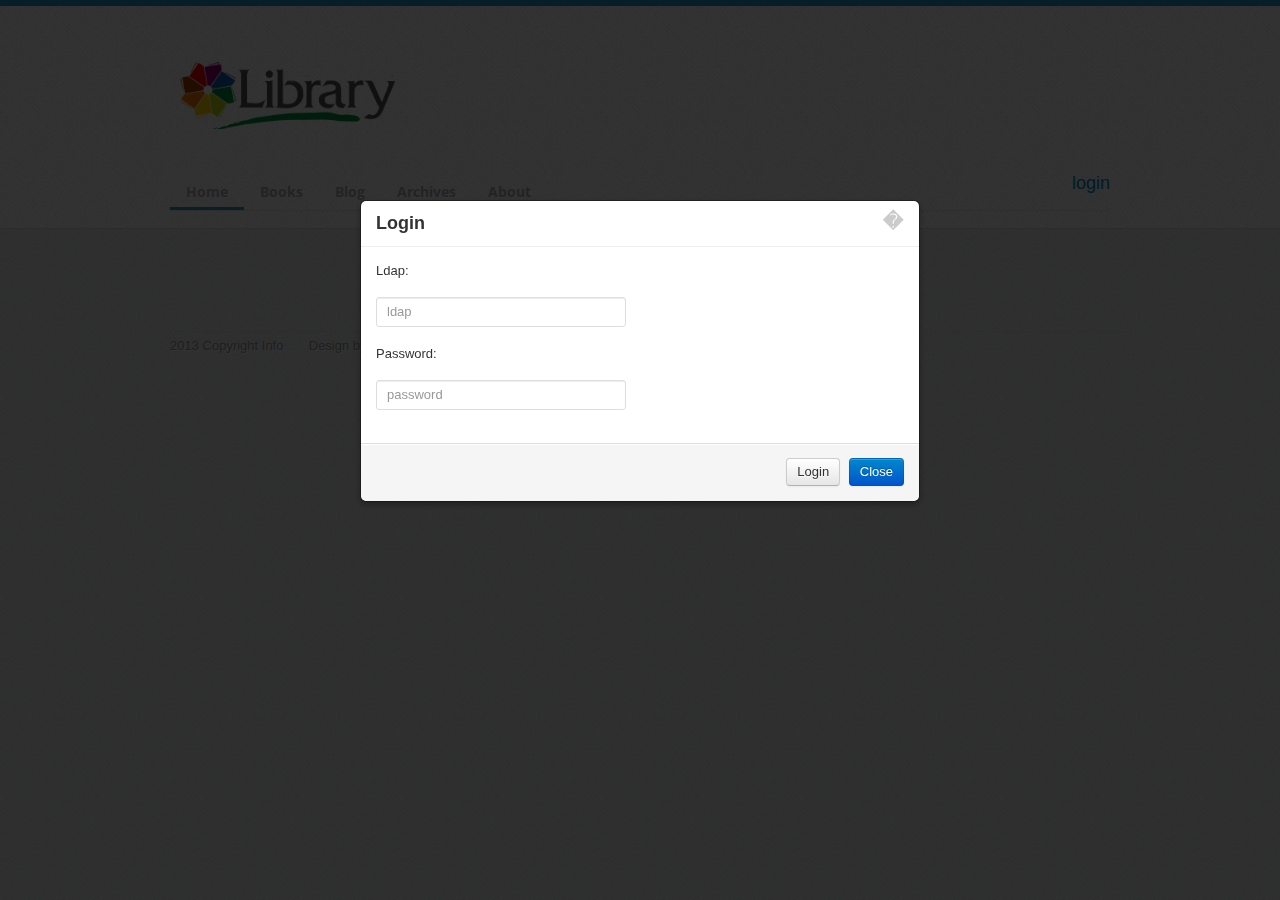
<file: war/index.html>
<!DOCTYPE html>
<!--[if lt IE 8 ]><html class="ie ie7" lang="en"> <![endif]-->
<!--[if IE 8 ]><html class="ie ie8" lang="en"> <![endif]-->
<!--[if (gte IE 8)|!(IE)]><!-->
<html lang="en">
<!--<![endif]-->
<head>

<!--- Basic Page Needs
   ================================================== -->
<title>LMS - HOME</title>
<meta charset="utf-8" />
<meta name="description" content="" />
<meta name="author" content="" />
<!-- CSS
   ================================================== -->
<link rel="stylesheet" href="css/base.css" />
<link rel="stylesheet" href="css/layout.css" />
<link rel="stylesheet" href="css/login.css" />
<link rel="stylesheet" href="css/tableutils.css" />
<link rel="stylesheet" href="css/bootstrap.css" />

<script src="js/jquery.js"></script>
<script src="js/jquery-migrate.js"></script>
<script src="js/jquery-cookie.js"></script>
<script src="js/taffy.js"></script>
<script src="js/db.js"></script>
<script src="js/custom.js"></script>
<script src="js/html5.js"></script>
<script src="js/bootstrap-transition.js"></script>
<script src="js/bootstrap-modal.js"></script>

<script src="js/logging.js"></script>
<script src="js/login.js"></script>
<script src="js/shortcut.js"></script>
<script src="js/tableutils.js"></script>
<script src="js/index.js"></script>
</head>

<body>

<div id="content-wrap">
	<header class="container"> 
		<hgroup>
			<h1><a href="index.html">Library</a></h1>
			<h3>Nothing is Obvious</h3>
		</hgroup> 
	<div id="menu_and_login">
		<nav id="nav-wrap" class="cf">
		<ul id="menu" style="float: left; vertical-align: bottom;">
			<li class="current"><a href="index.html">Home</a></li>
			<li><a href="Javascript:openBooks();">Books</a></li>
			<li><a href="#">Blog</a></li>
			<li><a href="#">Archives</a></li>
			<li><a href="#">About</a></li>
		</ul>
		<div id="search_section" style="float: right; vertical-align: bottom;">
			<span id="userName"></span> <b></b>
			<a href="Javascript:login();" style="font-size: 18px;" id="login" style="display:none;">login</a>
		</div>
		</nav>
	</div>
	</header>
	<!-- footer
	<!-- login modal -->
	<div class="modal hide" id="myModal">
	<div class="modal-header"><a class="close" data-dismiss="modal">�</a>
	<h3>Login</h3>
	</div>
	<div class="modal-body">
	<label for="ldap">Ldap:</label>
	<input type="text" name="ldap" tabindex="1" autofocus required placeholder="ldap" onblur="checkUser();" onclick="enableAgain();"/> 
	<label for="passwd">Password:</label>
	<input type="password" name="passwd" tabindex="2" required placeholder="password"/>
	</div>
	<div class="modal-footer"><a href="Javascript:loginClicked();" class="btn" tabindex="3">Login</a> <a
		href="Javascript:closeDialog();" class="btn btn-primary" tabindex="4">Close</a></div>
	</div>
	<!-- login modal -->
	<br />

	<div style="margin-left: 340px; display:none;" id="issuedBooksDiv">
		<h3>List of Issued Books</h3>
		<br />
		<table id="issuedBooks" width="900px">
		<thead>
			<tr>
				<th width="3%" align="left"></th>
				<th width="20%" align="left">Title</th>
				<th width="20%" align="left">Author</th>
				<th width="15%" align="left">Genre</th>
				<th width="15%" align="left">Year</th>
				<th width="15%" align="left">Owner</th>
				<th width="15%" align="left"></th>
			</tr>
		</thead>
		</table>
	</div>
</div>
<footer class="container">

<!-- footer-bottom
      ================================================== -->
<div id="footer-bottom" class="grid12 first">

<p>2013 Copyright Info &nbsp; &nbsp; &nbsp; Design by <a href="#/">Engineers</a></p>

<!-- Back To Top Button -->
<div id="go-top"><a href="#" title="Back to Top">Go To Top</a></div>

</div>

</footer>
</body>
</html>
</file>
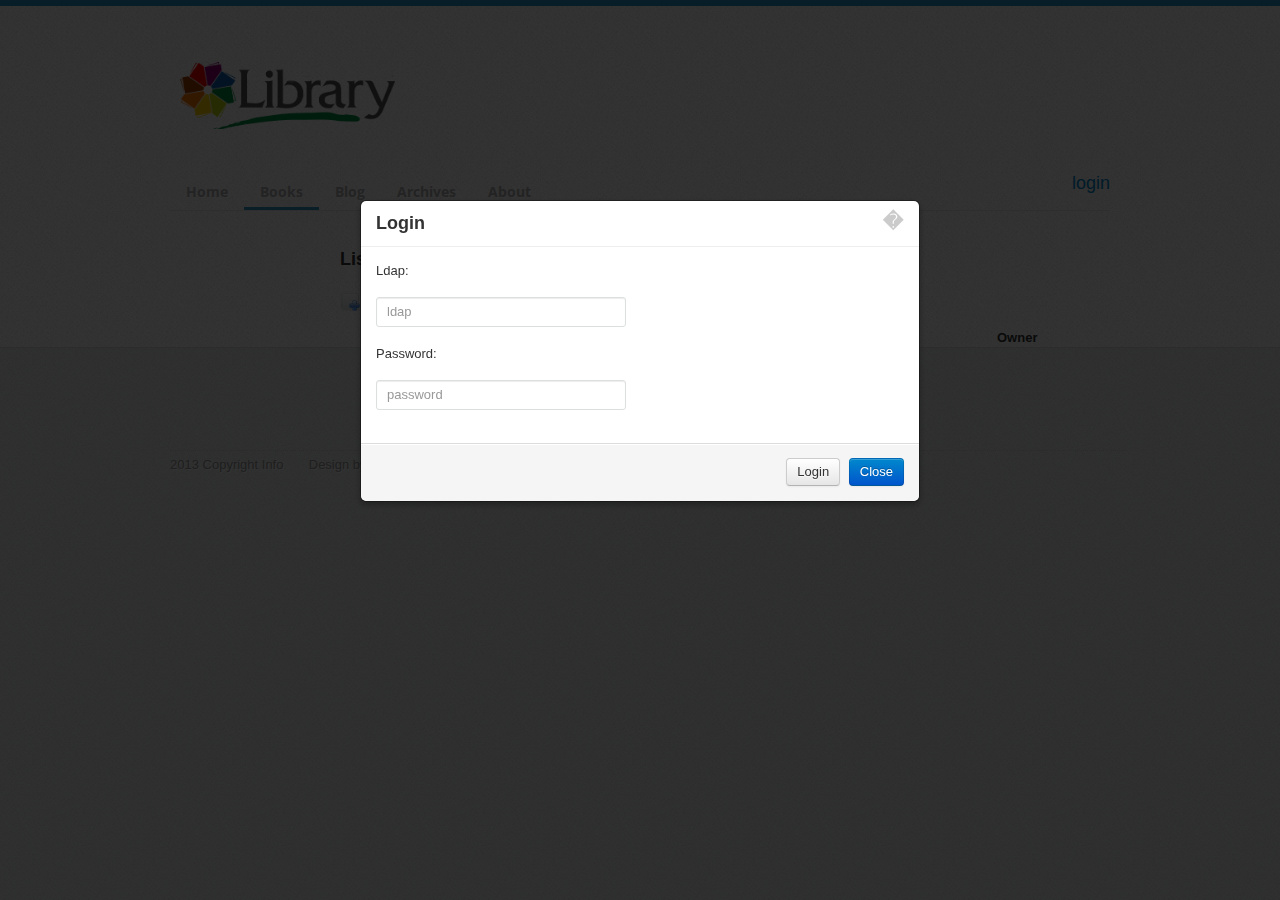
<file: war/books.html>
<!DOCTYPE html>
<!--[if lt IE 8 ]><html class="ie ie7" lang="en"> <![endif]-->
<!--[if IE 8 ]><html class="ie ie8" lang="en"> <![endif]-->
<!--[if (gte IE 8)|!(IE)]><!-->
<html lang="en">
<!--<![endif]-->
<head>

<!--- Basic Page Needs
   ================================================== -->
<title>LMS - BOOKS</title>
<meta charset="utf-8" />
<meta name="description" content="" />
<meta name="author" content="" />
<!-- CSS
   ================================================== -->
<link rel="stylesheet" href="css/base.css" />
<link rel="stylesheet" href="css/layout.css" />
<link rel="stylesheet" href="css/login.css" />
<link rel="stylesheet" href="css/tableutils.css" />
<link rel="stylesheet" href="css/bootstrap.css" />

<script src="js/jquery.js"></script>
<script src="js/jquery-migrate.js"></script>
<script src="js/jquery-cookie.js"></script>
<script src="js/date.js"></script>
<script src="js/taffy.js"></script>
<script src="js/db.js"></script>
<script src="js/custom.js"></script>
<script src="js/html5.js"></script>
<script src="js/bootstrap-transition.js"></script>
<script src="js/bootstrap-modal.js"></script>

<script src="js/logging.js"></script>
<script src="js/login.js"></script>
<script src="js/shortcut.js"></script>
<script src="js/tableutils.js"></script>
<script src="js/books.js"></script>
</head>

<body>

<div id="content-wrap">

<header class="container"> <hgroup>
	<h1><a href="index.html">Library</a></h1>
	<h3>Nothing is Obvious</h3>
	</hgroup>
	<div id="menu_and_login">
		<nav id="nav-wrap" class="cf">
		<ul id="menu" style="float: left; vertical-align: bottom;">
			<li><a href="index.html">Home</a></li>
			<li class="current"><a href="#">Books</a></li>
			<li><a href="#">Blog</a></li>
			<li><a href="#">Archives</a></li>
			<li><a href="#">About</a></li>
		</ul>
		<div id="search_section" style="float: right; vertical-align: bottom;">
			<span id="userName"></span> <b></b>
			<a href="Javascript:login();" style="font-size: 18px;" id="login" style="display:none;">login</a>
		</div>
	</nav>
</div>
</header>
<!-- footer
<!-- login modal -->
<div class="modal hide" id="myModal">
<div class="modal-header"><a class="close" data-dismiss="modal">�</a>
<h3>Login</h3>
</div>
<div class="modal-body">
	<label for="ldap">Ldap:</label>
	<input type="text" name="ldap" tabindex="1" autofocus required placeholder="ldap" onblur="checkUser();" onclick="enableAgain();"/> 
	<label for="passwd">Password:</label>
	<input type="password" name="passwd" tabindex="2" required placeholder="password"/>
</div>
<div class="modal-footer"><a href="Javascript:loginClicked();" class="btn" tabindex="3">Login</a> <a
	href="Javascript:closeDialog();" class="btn btn-primary" tabindex="4">Close</a></div>
</div>
<!-- login modal -->
<!-- edit modal start-->
<div class="modal hide" id="editModal">
	<div class="modal-header"><a class="close" data-dismiss="modal">�</a>
		<h3>Add/Update Book</h3>
	</div>
	<div class="modal-body">
		<label for="title">Title:</label> <input type="text" id="edit_title" tabindex="1" autofocus required /> 
		<label for="author">Author:</label> <input type="text" id="edit_author" tabindex="2" required />
		<label for="genre">Genre:</label> <input type="text" id="edit_genre" tabindex="3" required />
		<label for="year">Year:</label> <input type="text" id="edit_year" tabindex="4" required />
		<label for="owner">Owner:</label> <input type="text" id="edit_owner" tabindex="5" required />
	</div>
		
	<div class="modal-footer">
		<a href="Javascript:saveEditedBook();" class="btn" tabindex="6">Save</a> 
		<a href="Javascript:closeModal('editModal');" class="btn btn-primary" tabindex="7">Cancel</a>
	</div>
</div>
<!-- edit modal end-->
<!-- upload modal start-->
<div class="modal hide" id="uploadModal">
	<div class="modal-header"><a class="close" data-dismiss="modal">�</a>
		<h3>Upload File to add Multiple Books</h3>
	</div>
	<div class="modal-body">
		<input type="file" id="files" name="files[]" multiple />
		<output id="list"></output>
	</div>
		
	<div class="modal-footer">
		<a href="Javascript:closeModal('uploadModal');" class="btn">Close</a> 
	</div>
</div>
<!-- upload modal end-->
<br /><br />
<div style="margin-left: 340px;">
<h3>List of Available Books</h3>
<br />
<table>
<tr>
	<th width="10%" align="left">
		<img src="images/add5.png" height="20px" width="20px" style="cursor: pointer;" title="Add New Record" onclick="editRecord('new');"/>
	</th>
	<th width="10%" align="left">
		<img src="images/list.png" height="20px" width="20px" style="cursor: pointer;" title="Add New Records from File" onclick="openModal('uploadModal');" />
	</th>
	<th width="10%" align="left">
		<img src="images/edit1.png" height="20px" width="20px" style="cursor: pointer;" title="Select & Edit Record" onclick="editRecord('update');" />
	</th>
	<th width="10%" align="left">
		<img src="images/no1.png" height="20px" width="20px" style="cursor: pointer;" title="Select & Delete Record" onclick="deleteRecord();"/>
	</th>
	<th width="10%" align="left">
		<img src="images/no2.png" height="20px" width="20px" style="cursor: pointer;" title="Delete All Records" onclick="deleteAllRecords();"/>
	</th>
	<th width="10%" align="left">
		<img src="images/export_excel.jpg" height="20px" width="20px" style="cursor: pointer;" title="Export All Records" onclick="tableToExcel('books', 'Books Table')" />
	</th>
</tr>
</table>
<br />
<table id="books" width="900px">
	<thead>
		<tr>
			<th width="3%" align="left"></th>
			<th width="20%" align="left">Title</th>
			<th width="20%" align="left">Author</th>
			<th width="15%" align="left">Genre</th>
			<th width="15%" align="left">Year</th>
			<th width="15%" align="left">Owner</th>
			<th width="15%" align="left"></th>
		</tr>
	</thead>
</table>
</div>
</div>
<footer class="container">

<!-- footer-bottom
      ================================================== -->
<div id="footer-bottom" class="grid12 first">

<p>2013 Copyright Info &nbsp; &nbsp; &nbsp; Design by <a href="#/">Engineers</a></p>

<!-- Back To Top Button -->
<div id="go-top"><a href="#" title="Back to Top">Go To Top</a></div>

</div>

</footer>
</body>
</html>
</file>
<file: war/css/base.css>
@import url(http://fonts.googleapis.com/css?family=Noticia+Text:400,400italic,700,700italic);
@import url(http://fonts.googleapis.com/css?family=Domine:400,700);
@import url(http://fonts.googleapis.com/css?family=Open+Sans:400,600,700);

/* ------------------------------------------------------------------ */
/* b. Reset
      Adapted from:
      Normalize.css - https://github.com/necolas/normalize.css/
      HTML5 Doctor Reset - html5doctor.com/html-5-reset-stylesheet/
/* ------------------------------------------------------------------ */

html, body, div, span, object, iframe,
h1, h2, h3, h4, h5, h6, p, blockquote, pre,
abbr, address, cite, code,
del, dfn, em, img, ins, kbd, q, samp,
small, strong, sub, sup, var,
b, i,
dl, dt, dd, ol, ul, li,
fieldset, form, label, legend,
caption, tbody, tfoot, thead, tr, th, td,
article, aside, canvas, details, figcaption, figure,
footer, header, hgroup, menu, nav, section, summary,
time, mark, audio, video {
   margin: 0;
   padding: 0;
   border: 0;
   outline: 0;
   font-size: 100%;
   vertical-align: baseline;
   background: transparent;
}

article,aside,details,figcaption,figure,
footer,header,hgroup,menu,nav,section {
   display: block;
}

audio,
canvas,
video {
   display: inline-block;
}

audio:not([controls]) {
   display: none;
   height: 0;
}

[hidden] { display: none; }

code, kbd, pre, samp {
   font-family: monospace, serif;
   font-size: 1em;
}

pre {
   white-space: pre;
   white-space: pre-wrap;
   word-wrap: break-word;
}

blockquote, q { quotes: &#8220 &#8220; }

blockquote:before, blockquote:after,
q:before, q:after {
   content: '';
   content: none;
}

ins {
   background-color: #ff9;
   color: #000;
   text-decoration: none;
}

mark {
   background-color: #DBFF94;
   color: #555;
}

del { text-decoration: line-through; }

abbr[title], dfn[title] {
   border-bottom: 1px dotted;
   cursor: help;
}

/* ------------------------------------------------------------------ */
/* c. Default Styles
      Adapted from:
      Skeleton CSS Framework - http://www.getskeleton.com/
      Typeplate Typographic Starter Kit - http://typeplate.com/
/* ------------------------------------------------------------------ */

/*  1. Basic  ------------------------------------------------------- */

*,
*:before,
*:after {
   -moz-box-sizing: border-box;
   -webkit-box-sizing: border-box;
   box-sizing: border-box;
}

body {
   background: #fff url(../images/bg.png);
	font: normal 16px/30px "Noticia text", Serif;
	color: #737373;
   -webkit-font-smoothing: antialiased; /* Fix for webkit rendering */
	-webkit-text-size-adjust: 100%;
}

/*  2. Typography
       Vertical rhythm with leading derived from 6
--------------------------------------------------------------------- */

h1, h2, h3, h4, h5, h6 {
   color: #555;
	font-family: Domine, Serif;
	font-weight: bold; }
h1 a, h2 a, h3 a, h4 a, h5 a, h6 a { font-weight: inherit; }
h1 { font-size: 48px; line-height: 54px; margin-bottom: 12px;}
h2 { font-size: 30px; line-height: 42px; margin-bottom: 6px; }
h3 { font-size: 24px; line-height: 30px; margin-bottom: 6px; }
h4 { font-size: 21px; line-height: 30px; margin-bottom: 6px; }
h5 { font-size: 18px; line-height: 30px; }
h6 { font-size: 14px; line-height: 30px; }
.subheader { }

p { margin: 0 0 24px 0; }
p img { margin: 0; }
p.lead { font-size: 20px; line-height: 36px; }

em { font-style: italic; }
strong { font-weight: bold; }
small { font-size: 11px; line-height: inherit; }

/*	Blockquotes */
blockquote {
   margin: 30px 0px;
   padding-left: 40px;
   position: relative;
}
blockquote:before {
   content: "\201C";
   opacity: 0.25;
   font-size: 80px;
   line-height: 0px;
   margin: 0;
   font-family: Arial, Sans-Serif;

   position: absolute;
   top:  30px;
	left: 0;
}
blockquote p {
   font-family: Georgia, Serif;
   font-style: italic;
   color: #777;
   padding: 0;
   font-size: 18px;
   line-height: 30px;
}
blockquote cite {
   display: block;
   font-size: 12px;
   color: #555;
   font-style: normal;
   line-height: 18px;
}
blockquote cite:before { content: "\2014 \0020"; }
blockquote cite a,
blockquote cite a:visited,
blockquote cite a:visited { color: #555; border: none }

/* ---------------------------------------------------------------------
/*  Pull Quotes Markup
/*
    <aside class="pull-quote">
		<blockquote>
			<p></p>
		</blockquote>
	 </aside>
/*
/* --------------------------------------------------------------------- */
.pull-quote {
   position: relative;
	padding: 18px 30px 18px 0px;
}
.pull-quote:before,
.pull-quote:after {
	height: 1em;
	opacity: 0.25;
	position: absolute;
	font-size: 80px;
   font-family: Arial, Sans-Serif;
}
.pull-quote:before {
	content: "\201C";
	top:  33px;
	left: 0;
}
.pull-quote:after {
	content: '\201D';
	bottom: -33px;
	right: 0;
}
.pull-quote blockquote {
   margin: 0;
}
.pull-quote blockquote:before {
   content: none;
}

/* Abbreviations */
abbr {
	font-variant: small-caps;
	font-weight: 700;
	text-transform: lowercase;
	color: gray;
}
abbr:hover { cursor: help; }

/* drop cap */
.drop-cap:first-letter {
	float: left;
	margin: 0;
	padding: 9px 5px 0 0;
	font-size: 84px;
	font-family: Copperplate;
   line-height: 60px;
	text-indent: 0;
	background: transparent;
	color: inherit;
}

hr { border: solid #ddd; border-width: 1px 0 0; clear: both; margin: 11px 0 30px; height: 0; }


/*  3. Links  ------------------------------------------------------- */

a, a:visited {
text-decoration: none;
outline: 0;
color:#7AA300;

-webkit-transition:color .3s ease-in-out;
-moz-transition:color .3s ease-in-out;
-o-transition:color .3s ease-in-out;
transition:color .3s ease-in-out;
}

a:hover, a:focus { color:#2F8DBC; }
p a, p a:visited { line-height: inherit; }


/*  4. List  --------------------------------------------------------- */

ul, ol { margin-bottom: 24px; margin-top: 12px; }
ul { list-style: none outside; }
ol { list-style: decimal; }
ol, ul.square, ul.circle, ul.disc { margin-left: 30px; }
ul.square { list-style: square outside; }
ul.circle { list-style: circle outside; }
ul.disc { list-style: disc outside; }
ul ul, ul ol,
ol ol, ol ul { margin: 6px 0 6px 30px; }
ul ul li, ul ol li,
ol ol li, ol ul li { margin-bottom: 6px; }
li { line-height: 18px; margin-bottom: 12px; }
ul.large li { }
li p { }

/* ---------------------------------------------------------------------
/*  Stats Tab Markup

    <ul class="stats-tabs">
		<li><a href="#">[value]<b>[name]</b></a></li>
	 </ul>

    Extend this object into your markup.
/*
/* --------------------------------------------------------------------- */
.stats-tabs {
   padding: 0;
   margin: 24px 0;
}
.stats-tabs li {
	display: inline-block;
	margin: 0 10px 18px 0;
	padding: 0 10px 0 0;
	border-right: 1px solid #ccc;
}
.stats-tabs li:last-child {
	margin: 0;
	padding: 0;
	border: none;
}
.stats-tabs li a {
	display: inline-block;
	font-size: 24px;
	font-weight: bold;
   border: none;
   color: #444;
}
.stats-tabs li a:hover {
   color:#2F8DBC;
}

.stats-tabs li a b {
	display: block;
	margin: 6px 0 0 0;
	font-size: 13px;
	font-weight: normal;
   color: #737373;
}

/* definition list */
dl { margin: 12px 0; }
dt { margin: 0; color: #1e83b6; }
dd { margin: 0 0 0 20px; }

/* Lining Definition Style Markup */
.lining dt,
.lining dd {
	display: inline;
	margin: 0;
}
.lining dt + dt:before,
.lining dd + dt:before {
	content: "\A";
	white-space: pre;
}
.lining dd + dd:before {
	content: ", ";
}
.lining dd:before {
	content: ": ";
	margin-left: -0.2em;
}

/* Dictionary Definition Style Markup */
.dictionary-style dt {
	display: inline;
	counter-reset: definitions;
}
.dictionary-style dt + dt:before {
	content: ", ";
	margin-left: -0.2em;
}
.dictionary-style dd {
	display: block;
	counter-increment: definitions;
}
.dictionary-style dd:before {
	content: counter(definitions, decimal) ". ";
}

/*  5. Images  --------------------------------------------------------- */

img.scale-with-grid {
   max-width: 100%;
   height: auto;
}

img.pull-right { margin: 12px 0px 0px 18px; }
img.pull-left { margin: 12px 18px 0px 0px; }

/*  6. Buttons  --------------------------------------------------------- */

.button,
.button:visited,
button,
input[type="submit"],
input[type="reset"],
input[type="button"] {
   height: 42px;
   background: #3695c6;
   border: 1px solid #1C89C4;
	display: inline-block;

	font-family: "Open-sans", Sans-serif;
   font-size: 14px;
	font-weight: bold;
	text-decoration: none;
   letter-spacing: 0;
   color: #fff;
   line-height: 42px;

	cursor: pointer;
   padding-left: 15px;
   padding-right: 15px;
	margin-bottom: 18px;

    -webkit-transition: all .2s ease-in-out;
	-moz-transition: all .2s ease-in-out;
	-o-transition: all .2s ease-in-out;
	-ms-transition: all .2s ease-in-out;
	transition: all .2s ease-in-out;

   text-shadow: 0 -1px 0 rgba(0,0,0,0.3);

   box-shadow: 0px 1px 2px rgba(0,0,0,0.3), 0 1px 0 rgba(255, 255, 255, 0.3) inset;
}

.button:hover,
button:hover,
input[type="submit"]:hover,
input[type="reset"]:hover,
input[type="button"]:hover {
   background: #7AA300;
   color: #fff;
   border: 1px solid #739900;
}

.button:active,
button:active,
input[type="submit"]:active,
input[type="reset"]:active,
input[type="button"]:active {
   background: #7AA300;
   color: #fff;
   border: 1px solid #739900;
}

.button.full-width,
button.full-width,
input[type="submit"].full-width,
input[type="reset"].full-width,
input[type="button"].full-width {
	width: 100%;
	padding-left: 0 !important;
	padding-right: 0 !important;
	text-align: center;
}

/* Fix for odd Mozilla border & padding issues */
button::-moz-focus-inner,
input::-moz-focus-inner {
    border: 0;
    padding: 0;
}


/*  7. Forms  --------------------------------------------------------- */

form { margin-bottom: 24px; }
fieldset { margin-bottom: 24px; }

input[type="text"],
input[type="password"],
input[type="email"],
textarea,
select {
  	display: block;
   padding: 9px 10px;
   margin: 0 0 18px 0;
  	outline: none;

  	font: 13px Sans-serif;
   line-height: 18px;
  	color: #777;

	background: #eaebec;
   border-width: 1px;
	border-style: solid;
   border-color: #DDDFDF;
   vertical-align: middle;
   min-width: 250px;
	max-width: 95%;
}

/* select { padding: 0 } */

input[type="text"]:focus,
input[type="password"]:focus,
input[type="email"]:focus,
textarea:focus {
   border-width: 1px;
	border-style: solid;
   border-color: #cecece;
 	color: #444;

	box-shadow:  0 0 3px #9c6;
}

textarea { min-height: 60px; }

label,
legend {
	display: block;
   margin-bottom: 6px;
	font-weight: bold;
   font-size: 15px;
   line-height: 24px;
   min-height: 30px;
}

select { width: 220px; }

input[type="checkbox"],
input[type="radio"] {
   font-size: 15px;
   color: #737373;
}

input[type="checkbox"] { display: inline; }

label span,
legend span {
	font-weight: normal;
	font-size: 14px;
	color: #444;
}

/* ------------------------------------------------------------------ */
/* d. Grid
   956px grid | col width = 54px | gutter width = 28px
/* ------------------------------------------------------------------ */

.container {
   width: 956px;
   margin: 0 auto;
   padding: 0;
}

/* container clearing */
.container:before,
.container:after {
   content: " ";
   display: table;
}
.container:after {
   clear: both;
}
/* For IE 6/7 (trigger hasLayout) */
.container {
   *zoom: 1;
}

.grid1, .grid2, .grid3, .grid4, .grid5, .grid6, .grid7, .grid8, .grid9, .grid10, .grid11, .grid12 {
   margin-left: 28px;
   float: left;
}
.grid1  { width: 54px; }
.grid2  { width: 136px; }
.grid3  { width: 218px; }
.grid4  { width: 300px; }
.grid5  { width: 382px; }
.grid6  { width: 464px; }
.grid7  { width: 546px; }
.grid8  { width: 628px; }
.grid9  { width: 710px; }
.grid10 { width: 792px; }
.grid11 { width: 874px; }
.grid12 { width: 956px; }

.first { margin-left: 0; clear: left; }


/* ------------------------------------------------------------------ */
/* e. Others
/* ------------------------------------------------------------------ */

/*  1. Clearing
    (http://nicolasgallagher.com/micro-clearfix-hack/
--------------------------------------------------------------------- */

.cf:before,
.cf:after {
    content: " ";
    display: table;
}
.cf:after {
    clear: both;
}

/* For IE 6/7 (trigger hasLayout) */
.cf { *zoom: 1; }

/*  2. Misc -------------------------------------------------------- */

.remove-bottom { margin-bottom: 0 !important; }
.half-bottom { margin-bottom: 12px !important; }
.add-bottom { margin-bottom: 24px !important; }
.no-border { border: none; }

.align-center { text-align: center; }
.align-left   { text-align: left; }
.align-right  { text-align: right; }
.pull-left    { float: left; }
.pull-right   { float: right; }
</file>
<file: war/css/layout.css>
/*
   TOC:
   a. Structure
   b. Common Typography Styles
   c. Header Styles
   d. Latest Article
   e. More Articles
   f. Search Section
   g. Single Blog Post
   h. Archives
   i. Sidebar Styles
   j. Footer Styles

===================================================================== */


/* ------------------------------------------------------------------ */
/* a. Structure
/* ------------------------------------------------------------------ */

#content-wrap {
   background: #fff url(../images/content-bg.png);
   border-top: 6px solid #2391c9;
   border-bottom: 1px solid #dcdddf;
   margin: 0;
   padding: 0;
   width: 100%;
}
header {
   position: relative;
   height: 204px;
}
#title-section {
   margin-bottom: 24px;
   padding-bottom: 5px;
   border-bottom: 1px dotted #D5D5D7;
}
#content {
   margin-top: 54px !important;

   /* 23px padding bottom + 1px bottom border = 24px */
   padding-bottom: 23px;
   border-bottom: 1px solid #e4e3e3;
}
#main { }
#sidebar { color: #8b8b8b; }
footer {
   position: relative;
   min-height: 300px;
   margin-top: 66px !important;
   margin-bottom: 60px !important;
}

/* ------------------------------------------------------------------ */
/* b. Common Typography Styles
/* ------------------------------------------------------------------ */

.huge,
#latest-article h2, #latest-article h2 a,
#title-section h2, #title-section h2 a {
   font-family: Domine, Serif;
   font-size: 60px;
   line-height: 72px;
   font-weight: bold;
   color: #1e83b6;
   letter-spacing: -1px;
   margin-bottom: 0px;
}
#title-section p, #latest-article p {
   font-size: 19px;
   margin-right: 82px;
}

/* post-info */
.post-info {
   font-family: "Noticia Text", Serif;
   font-size: 17px !important;
   line-height: 24px !important;
   min-height: 30px;
   font-weight: normal;
   font-style: italic;
   color: #a2a4a5;
   margin-left: 5px;
   vertical-align: center;
}
.post-info span {
   border: none;
   font-family: "Open Sans", Sans-Serif;
   font-size: 15px;
   font-style: normal;
   font-weight: normal;
   line-height: inherit;
}

/* comments */
.comments {
   width: 46px;
   height: 48px;
   margin-top: 18px;
   background: url(../images/bubble.png) no-repeat;
   text-align: center;
}
.comments a {
   font-family: Domine, Serif;
   display: inline-block;
   font-size: 18px;
   font-weight: normal;
   line-height: 48px;
   border: none;
   color: #fff;
}
footer {
   font-family: "Open Sans", Sans-Serif;
   font-size: 13px;
   line-height: 24px;

   text-shadow: 1px 1px 0 rgba(255, 255, 255, 1);
}


/* ------------------------------------------------------------------ */
/* c. Header Styles
/* ------------------------------------------------------------------ */


/* Logo ------------------------------------------------------------- */

header hgroup {
   position: absolute;
   background: url(../images/logo2.png) no-repeat;
   height: 67px;
   width: 215px;
   display: block;
   top: 56px;
   left: 10px;
   background-size: 100%;
}
header hgroup h1,
header hgroup h1 a {
   display: block;
   height: 48px;
   width: 215px;
   border: none;
   margin: 0;
   padding: 0;

   font: 0/0 a;
   text-shadow: none;
   color: transparent;
}
header hgroup h3  {
   height: 0;

   font: 0/0 a;
   text-shadow: none;
   color: transparent;
}

/* Primary Navigation ----------------------------------------------- */

header #nav-wrap {
   position: absolute;
   left: 0;
   top: 168px;
   width: 100%;
   border-bottom: 1px solid #e4e3e3;
}
#menu {
   height: 36px;
   width: auto;
   margin: 0;
   padding: 0;
   text-align: left;
}
#menu li {
	position: relative;
	list-style: none;
   height: 36px;
   margin: 0;
   float: left;
}
#menu > li.current {
   border-bottom: 3px solid #3695c6;
}

/* Links */
#menu li a {
   display: block;
   border: none;
   padding: 0 16px;
   margin: 0;
   line-height: 36px;
	text-decoration: none;
	font-family: "Open Sans", Sans-Serif;
	font-weight: bold;
	font-size: 14px;
   color: #AFAFB1;

   text-shadow: 1px 1px 0 rgba(255, 255, 255, 1);

	-webkit-transition: color .2s ease-in-out;
	-moz-transition: color .2s ease-in-out;
	-o-transition: color .2s ease-in-out;
	-ms-transition: color .2s ease-in-out;
	transition: color .2s ease-in-out;
}

#menu li:hover > a { color: #95B200; }

/* Sub Menu */
#menu ul {
   position: absolute;
   top: 36px;
   left: 0;
   margin: 0;
   padding-bottom: 12px;
	background: #ddd  url(../images/bg.png);
   min-width: 100%;

	-webkit-border-radius: 0 0 3px 3px;
	-moz-border-radius: 0 0 3px 3px;
	border-radius: 0 0 3px 3px;

   opacity: 0;  /* for transition effects */

	-webkit-transition: opacity .25s ease .1s;
	-moz-transition: opacity .25s ease .1s;
	-o-transition: opacity .25s ease .1s;
	-ms-transition: opacity .25s ease .1s;
	transition: opacity .25s ease .1s;
}
#menu ul li {
   float: none;
   padding: 0;
   display: block;

   /* for transition effects */
   height: 0;
	overflow: hidden;

  	-webkit-transition: height .25s ease .1s;
	-moz-transition: height .25s ease .1s;
	-o-transition: height .25s ease .1s;
	-ms-transition: height .25s ease .1s;
	transition: height .25s ease .1s;
}
#menu ul li span {
   display: none;
}

/*On Hover */
#menu li:hover > ul { opacity: 1; }
#menu li:hover > ul li {
	height: 36px;
	overflow: visible;
}
#menu li:hover > ul li:last-child  { border: none; }

/* for old IE browsers - workaround for a submenu border protruding problem   */
.ie #menu ul { padding-bottom: 0 }
.ie #menu li:hover > ul { padding-bottom: 12px }

/* Sub Menu Anchor links */
#menu ul li a {
	padding: 3px 15px;
	margin: 0;
   white-space: nowrap;
   font-size: 13px;
   font-weight: normal;
   color: #919191;
   text-shadow: none;
}

/* ------------------------------------------------------------------ */
/* d. Latest Article
/* ------------------------------------------------------------------ */

#latest-article {
   margin-top: 54px;

   /* 5px padding + 1px bottom border = 6px */
   padding-bottom: 5px;
   border-bottom: 1px solid #e4e3e3;
}
#latest-article .dcontent {
   position: relative;
   margin: 0;
   padding: 0;
}
#latest-article p { line-height: 42px; }
#latest-article .continue a.button {
   float: left;
   color: #fff;
}

/* Post Meta -------------------------------------------------------- */

#latest-article .post-meta {
   position: absolute;
   right: 0;
   top: 12px;
   font-family: Domine, Serif;
   font-weight: bold;
   margin: 0;
   padding: 0;
   text-align: center;
}
#latest-article .post-meta .dateinfo {
   font-size: 48px;
   line-height: 48px;
   margin: 0;
   padding: 0;
}
#latest-article .post-meta .dmonth {
   display: block;
   font-size: 18px;
   line-height: 18px;
   text-transform: uppercase;
   margin: -6px 0 0 0;
   padding: 0;
}
#latest-article .post-meta .dyear {
   display: block;
   font-size: 16px;
   line-height: 18px;
   font-weight: normal;
   letter-spacing: 2.5px;
   margin: 0;
   padding: 0;
}


/* ------------------------------------------------------------------ */
/* e. More Articles
/* ------------------------------------------------------------------ */

#more-articles {
   padding: 0;
   margin-top: 48px;

   /* 23px padding bottom + 1px bottom border = 24px */
   padding-bottom: 23px;
   border-bottom: 1px solid #e4e3e3;
}
#more-articles article {
   margin-bottom: 6px;
}
#more-articles .a-left {
   padding-left: 54px;
   text-align: right;
}
#more-articles .a-left h3,
#more-articles .a-left h3 a {
   font-family: Sans-Serif;
   font-weight: bold;
   font-size: 22px;
   line-height: 30px;
   color: #666666;
   margin-bottom: 6px;
}
#more-articles .a-left p {
   font-family: "Open Sans", Sans-Serif;
   font-weight: Normal;
   font-size: 14px;
   line-height: 18px;
   color: #8D8D96;
}
#more-articles .a-right {
    position: relative;
    padding-right: 82px;
}
#more-articles .a-right .comments {
    position: absolute;
    bottom: 36px;
    right: 0;
}

/* ------------------------------------------------------------------ */
/* f. Search Section
/* ------------------------------------------------------------------ */

#search-section {
   margin-top: 42px;
}
#search-section form {
   /* 1px content-wrap bottom border + 23x bottom margin = 24px */
   margin-bottom: 23px;
}
#search-section .a-left {
   padding-left: 54px;
   text-align: right;
}
#search-section .a-left label {
   font-family: Sans-Serif;
   font-weight: bold;
   font-size: 22px;
   line-height: 36px;
   color: #666666;
   margin-bottom: 6px;
}
#search-section .a-right {
   position: relative;
   padding-right: 82px;
}
#search-section .a-right input[type="text"]  {
   display: inline-block;
   height: 36px;
   width: 380px;
}
#search-section .a-right button {
   display: inline-block;
   height: 36px;
   width: 70px;
   padding: 0;
   margin-left: 6px;
   line-height: 36px;
   vertical-align: top;
}

/* ------------------------------------------------------------------ */
/* g. Single Blog Post
/* ------------------------------------------------------------------ */

#main .post-thumb {
  margin-bottom: 18px;
  height: 228px;
}

/* tags */
#main .tags {
   font-family: "Open Sans", Sans-Serif;
   font-size: 15px;
   font-style: normal;
   font-weight: bold;
   margin-top: 6px;
}
#main .tags span {
   font-family: "Noticia Text", Serif;
   font-size: 15px;
   font-style: italic;
   font-weight: normal;
}

/* post meta */
#main .postmeta {
   background-color: #E7ECEE;

   font-family: "Open Sans", Sans-Serif;
   font-size: 13px;
   font-style: normal;
   color: #a3a3a3;

   margin-bottom: 12px;
   padding: 5px 10px 5px 0px;
   border: 1px solid #d9dee3;
}
#main .postmeta span {
   border-right: 1px solid #D0D6DC;
   padding-left: 10px;
   padding-right: 10px;
}

/* Comments section */

#main #comments {
   margin: 24px 0 12px 0;
}
#main #comments h3 {
   font-family: Domine, Serif;
   font-size: 24px;
   font-weight: bold;
   line-height: 30px;
   color: #7d7d7d;
}

/* Comments List */
ol.commentlist {
	margin: 18px 0 36px 0;
	padding: 5px 0 0 0;
	background-color: #f4f5f6;
	border-style: solid;
	border-color: #dee1e5;
	border-width: 1px 1px  0px 1px;
}
.commentlist > li {
   position: relative;
	list-style: none;
	margin: 0;
	padding: 24px 0 23px 0;
	border-bottom: 1px solid #dee1e5;
}
.commentlist li .comment-info {
	width: 100%;
	margin: 0;
   padding: 0;
	overflow: hidden;
}
.commentlist li .comment-info img {
	margin: 6px 15px 12px 30px;
   float: left;
}
.commentlist li .comment-info cite {
	display: block;
	font-style: normal;
   margin-top: 12px;
   color: #D4D8DD;
}
.commentlist li .comment-info .author {
   font-family: "Noticia Text", Serif;
   font-size: 16px;
   font-weight: bold;
   line-height: 24px;
}
.commentlist li .comment-info a.reply {
   font-family: "Noticia Text", Serif;
   font-size: 12px;
   font-weight: normal;
}
.commentlist li .comment-info cite .comment-data {
   font-family: "Open Sans", Sans-Serif;
   font-size: 12px;
   font-weight: normal;
   line-height: 24px;
   color: #999999;
   display: block;
}
.commentlist li .comment-text {
	clear: both;
	margin: 0; padding: 6px 20px 6px 30px;
   line-height: 24px;
}
.commentlist li ul.children { margin:0; padding: 0; }
.commentlist li ul.children li {
	margin-left:  5% ;

   /* 29px + 1px = 30px */
   padding-top: 29px;
   border-top: 1px dotted #dee1e5;
}
.commentlist li.thread-alt {
	background: #f8f8fa;
}

/* respond ---------------------------------------------------- */

#main #respond h3 {
   font-family: Domine, Serif;
   font-size: 24px;
   font-weight: bold;
   line-height: 30px;
   color: #7d7d7d;
}
#respond form {
   background-color: #f4f5f6;
   border: 1px solid #dee1e5;

   margin: 24px 0 42px 0;
   /* 41 + 1px border = 42, divisible by 6) */
   padding: 41px 0 41px 54px;
}
#respond form p {
   color: #2a98cc;
}
#respond form label {
   display: block;
   font-size: 15px;
   line-height: 24px;
   min-height: 30px;
   margin: 0 0 6px 0;
   color: #7d7d7d;
}
#respond form label span {
   color: #2a98cc;
}
#respond form input,
#respond form select {
   height: 42px;
}
#respond form textarea {
   margin-bottom: 0;
   margin-bottom: 30px;
   padding-top: 12px;
   height: 360px;
}
#name, #email, #message, #subject, #website {
   width: 92%;
}
#respond form input.button {
   margin-right: 3px;
   height: 36px;
   line-height: 36px;
}

/* ------------------------------------------------------------------ */
/* h. Archives
/* ------------------------------------------------------------------ */

.navigation .button {
   margin-right: 5px;
}

/* archive list */
.archive {
   margin: 12px 5px 30px 0;
   padding: 5px 0 0 0;
   font-size: 14px;
   border-top: 1px dotted #D5D5D7;
}
.archive li {
   border-bottom: 1px dotted #D5D5D7;
   padding: 5px 0 0 3px;
   margin: 0;
}
.archive li h4 a {
   font-family: "Noticia Text", Serif;
   font-size: 18px;
   font-weight: normal;
   line-height: 24px;
   color: #737373;
}
.archive li h4 a:hover {
   color: #333;
}
.archive li .post-info {
   margin-bottom: 6px;
   margin-left: 0;
}

/* ------------------------------------------------------------------ */
/* i. Sidebar Styles
/* ------------------------------------------------------------------ */

#sidebar.add-margin-top {
   margin-top: 36px;
}
#sidebar h3 {
   font-family: Sans-Serif;
   font-size: 16px;
   line-height: 24px;
   color: #7a7878;
   font-weight: 600;
}
#sidebar p {
   font-size: 15px;
   line-height: 24px;
   margin-top: 6px;
}

/* Link list */
#sidebar .link-list {
   margin: 12px 0 18px 0;
   padding: 0;
   font-size: 15px;
}
#sidebar .link-list li {
   line-height: 24px;
}
#sidebar .link-list li a {
   border: none;
   color: #8d8d8d;
}
#sidebar .link-list li a:hover {
   color: #555;
}

/* popular list */
#sidebar .popular-list {
   margin: 12px 0 18px 0;
   padding: 0;
   font-size: 15px;
}
#sidebar .popular-list a {
   border: none;
   color: #8d8d8d;
   line-height: 24px;
}
#sidebar .popular-list span {
   font-family: Sans-serif;
   font-size: 12px;
   text-transform: uppercase;
   display:block;
   color: #AAA;
   letter-spacing: 1px;
}
#sidebar .popular-list li a:hover {
   color: #555;
}

/* ------------------------------------------------------------------ */
/* j. Footer Styles
/* ------------------------------------------------------------------ */

footer a { font-weight: 600; }
footer .footer-logo {
   /* 40px + 4px + 10px = 54px */
   height: 40px;
   margin-top: 4px;
   margin-bottom: 10px;
}
footer .footer-logo a {
   width: 163px;
   height: 40px;
   border: none;
   margin-top: 0;
   padding: 0;
   position: relative;
   top: -6px;
}
footer h3 {
   font-family: Sans-Serif;
   font-size: 15px;
   font-weight: bold;
   letter-spacing: 2px;
   text-transform: uppercase;
   color: #797979;
   line-height: 24px;
}

/* social links */
footer .social-links {
   margin: 12px 0 18px 0;
   padding: 0;
}
footer .social-links li {
   list-style: none;
   display: inline;
   float: left;
}
footer .social-links li a {
   background-repeat: no-repeat;
	display: block;
	height: 24px;
	width: 24px;
   border: none;

   font: 0/0 a;
   text-shadow: none;
   color: transparent;
   margin: 0 15px 0 0;
   padding: 0;
}

.social-links .twitter a {background: url(../images/social/twitter.png);}
.social-links .facebook a {background: url(../images/social/facebook.png);}
.social-links .dribble  a {background: url(../images/social/dribble.png) }
.social-links .google a {background: url(../images/social/google.png);}
.social-links .instagram a {background: url(../images/social/instagram.png) }


/* Twitter Feed */
footer #twitter {
   margin: 6px 0 0 0;
   padding: 0;
}
footer #twitter li {
   margin: 6px 0px 12px 0;
   padding-left: 30px;
   font-size: 13px;
   line-height: 24px;
   background: url(../images/quote.png) no-repeat 1px 6px;
}
footer #twitter li span {
   display: block;
   margin-bottom: 6px;
}
footer #twitter li b a {
   font-size: 12px;
   font-weight: normal;
   line-height: 18px;
   color: #8a8a8a;
   border: none;
}

/* Link list */
footer .link-list {
   margin: 12px 0 18px 0;
   padding: 0;
}
footer .link-list li {
   padding-left: 22px;
   background: url(../images/arrow.png) no-repeat 3px 4px;
   line-height: 18px;
}
footer .link-list li a {
   font-size: 13px;
   font-weight: normal;
   border: none;
   color: #8d8d8d;
}
footer .link-list li a:hover {
   color: #555;
}

/* Photostream */
footer ul.photostream {
   list-style: none;
   margin: 18px 0 24px 0;
   padding: 0;
   overflow: hidden;
}
footer ul.photostream li {
   float: left;
   display: inline-block;
   height: 60px;
   weight: 60px;
   margin: 0 12px 12px 0;
   padding: 0;
}
footer ul.photostream li a {
   border: none;
}

/* Footer Bottom */
#footer-bottom {
   font-size: 13px;
   margin-top: 36px;

   /* 5px + 1 px = 6px */
   padding-top: 5px;
   border-top: 1px dotted #D5D5D7;
   color: #999;
}
#footer-bottom a {
   font-weight: normal;
}

/* Go To Top Button */
#go-top {
	position: fixed;
	bottom: 25px;
   right: 25px;
   display: none;
}
#go-top a {
	text-decoration: none;
	border: 0 none;
	display: block;
	width: 50px;
	height: 50px;
	background: url(../images/go-to-top.png) no-repeat 50% 50%;
	background-color: #ADADAD;

	-webkit-transition: all 0.2s ease-in-out;
   -moz-transition: all 0.2s ease-in-out;
   -o-transition: all 0.2s ease-in-out;
   -ms-transition: all 0.2s ease-in-out;
   transition: all 0.2s ease-in-out;

   font: 0/0 a;
   text-shadow: none;
   color: transparent;
}
#go-top a:hover { background-color: #1E83B6; }
</file>
<file: war/css/login.css>
@CHARSET "ISO-8859-1";

*:focus {
	outline: none; /* Prevents blue border in Webkit */
}

body {
	font-family: "Helvetica Neue", Helvetica, Arial, sans-serif; /*  */
}

#top_bit {
	width: 760px;
	margin: 0 auto;
}

form {
	width: 300px;
	margin: 20px;
}

p {
	line-height: 1.6;
}

input,textarea {
	font-family: "Helvetica Neue", Helvetica, Arial, sans-serif;
	background-color: #fff;
	border: 1px solid #ccc;
	font-size: 20px;
	width: 300px;
	min-height: 30px;
	display: block;
	margin-bottom: 16px;
	margin-top: 8px;
	-webkit-border-radius: 5px;
	-moz-border-radius: 5px;
	border-radius: 5px;
	-webkit-transition: all 0.5s ease-in-out;
	-moz-transition: all 0.5s ease-in-out;
	transition: all 0.5s ease-in-out;
}

textarea {
	min-height: 200px;
}

input:focus,textarea:focus {
	-webkit-box-shadow: 0 0 25px #ccc;
	-moz-box-shadow: 0 0 25px #ccc;
	box-shadow: 0 0 25px #ccc;
	-webkit-transform: scale(1.05);
	-moz-transform: scale(1.05);
	transform: scale(1.05);
}

/* The interesting bit */
input
:not
 
(
:focus
 
),
textarea
:not
 
(
:focus
 
)
{
opacity
:
 
0
.5
;


}
input:required,textarea:required {
	background: url("../images/asterisk_orange.png") no-repeat 280px 7px;
}

input:valid,textarea:valid {
	background: url("../images/tick.png") no-repeat 280px 5px;
}

input:focus:invalid,textarea:focus:invalid {
	background: url("../images/cancel.png") no-repeat 280px 7px;
}

input[type=submit] {
	padding: 10px;
	background: none;
	opacity: 1.0;
}

.divDemoBody {
	width: 60%;
	margin-left: auto;
	margin-right: auto;
	margin-top: 100px;
}

.divDemoBody p {
	font-size: 18px;
	line-height: 140%;
	padding-top: 12px;
}

.divDialogElements input {
	font-size: 18px;
	padding: 3px;
	height: 32px;
	width: 500px;
}

.divButton {
	padding-top: 12px;
}
</file>
<file: war/css/tableutils.css>
@CHARSET "ISO-8859-1";

table.fixedWidth 
{
	table-layout: fixed;
	padding: 0px;
}


table.fixedWidth th, table.fixedWidth td 
{
	word-wrap: break-word;
}


span.tableUtils_paginationLinkSelected {
	background-color: grey;	
	padding: 5px;
}

span.tableUtils_paginationLinkSelected a {
	text-decoration: none;
	font-weight: bold;
	color: white;
}

span.tableUtils_paginationLink {
	padding: 5px; 
}

span.tableUtils_messages {
	align: left;
}

span.tableUtils_controls {
	align: right;
}


tr.tableUtils_rowSelect {
	cursor: pointer;	
}

tr.tableUtils_rowSelect:hover {
	background-color: #96BF86;
}

div.tableUtils_mainContainer {
	
}

div.outer {
  position: relative;  
  overflow: hidden;
  border: 2px solid #49678A; 
}

div.header { 
  position: absolute;	  
  top: 0px;
  left: 0px;
  float: left;
  width: auto;  
  z-index: 1;
}

div.body { 
  position: absolute;
  top:0px;
  overflow: auto;
  border-top: 1px solid black;
  clear: both;
  width: 100%;
  height: 100%;
}


td.tableUtils_messages {	
	text-align: left;
	padding-left: 10px;
	padding-right: 10px;
	padding-top: 10px;
	font-family: sans-serif; 
	font-size:12px;
	font-weight: bold;
	color: #00529B;	
}


td.tableUtils_controls {	
	align: right;
}

td.tableUtils_userControls {
	align: left;
}

table.tableUtils_table {	
	table-layout: fixed;
}

table.tableUtils_table thead {
	border: 1px solid #B0B0B0;
	text-align: left;
}

table.tableUtils_table thead tr th {
	background-color: #90AAC8;
	border: 1px solid #B0B0B0;
	color: black;
	font-size: 13px;
	font-weight: bold;
	padding: 3px 10px;
}

table.tableUtils_table thead tr th a {	
	color: black;	
}

table.tableUtils_table tbody tr td {
	color: black;
	font-size: 12px;
	padding: 3px 10px;
	word-wrap: break-word;
}

table.tableUtils_table tbody tr:nth-child(even) {
	background-color: #F2F2F2;
}

table.tableUtils_table tbody tr:nth-child(odd) {
	background-color: #D1D1D1;
}

table.tableUtils_table tbody tr.evenRow {
	background-color: #F2F2F2;
}

table.tableUtils_table tbody tr.oddRow {
	background-color: #D1D1D1;
}

table.tableUtils_table tbody tr:hover {
	background-color: #5FBFFA;
}

table.tableUtils_table tbody tr.tableUtils_selectedRow {
	background-color: #FFEF12;
}

img.tableUtils_imageButton {	
	width: 20px;
	height: 20px;
	padding: 2px; 
	cursor: pointer;	
	border: none;
	vertical-align: middle;	
}

button.tableUtils_imageButton {
	background-color: transparent; 
	border-style: none; 
}

button.tableUtils_imageButton img {
	width: 25px;
	height: 25px;
	padding: 2px; 
	cursor: pointer;
	border: none;
	vertical-align: middle;	
}

div.tableUtils_generalInfoDiv {
	padding: 5px 0px;	
}

div.tableUtils_paginationDiv {
	padding: 5px 0px;	
}
</file>
